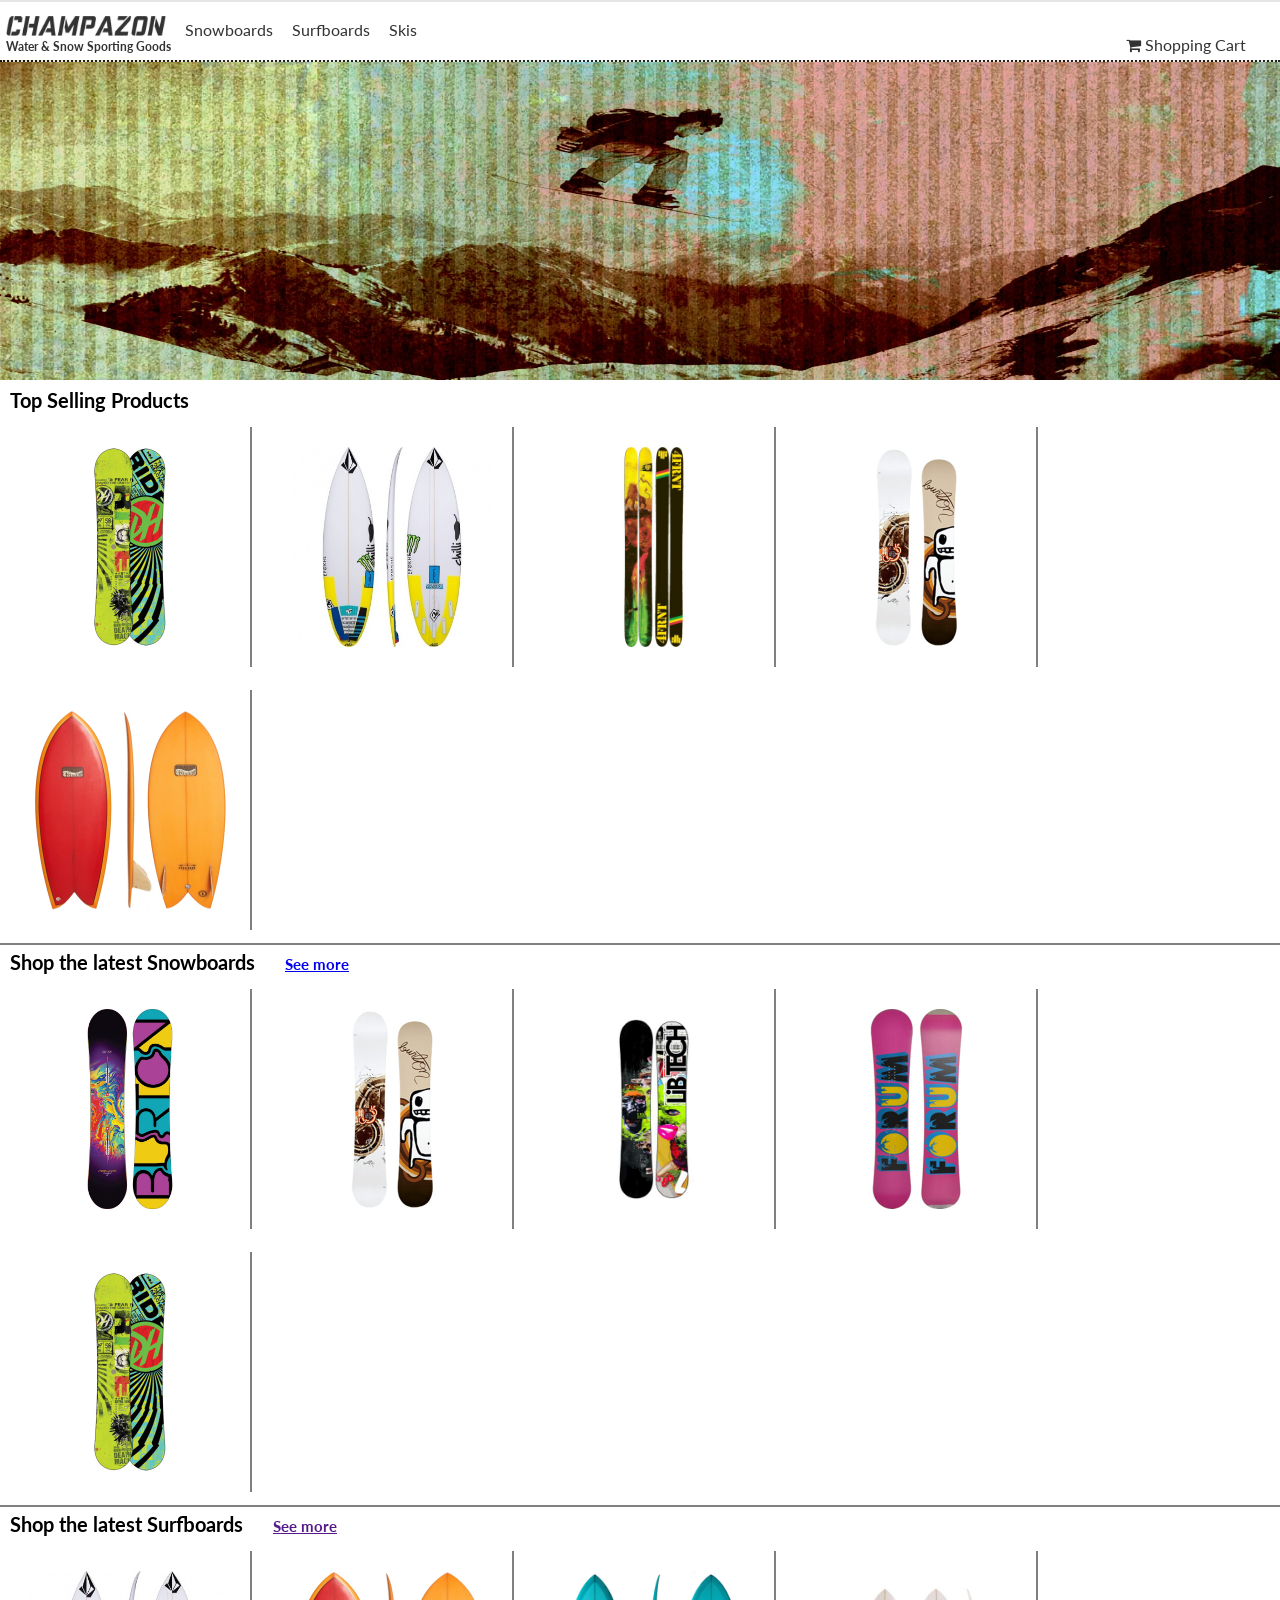
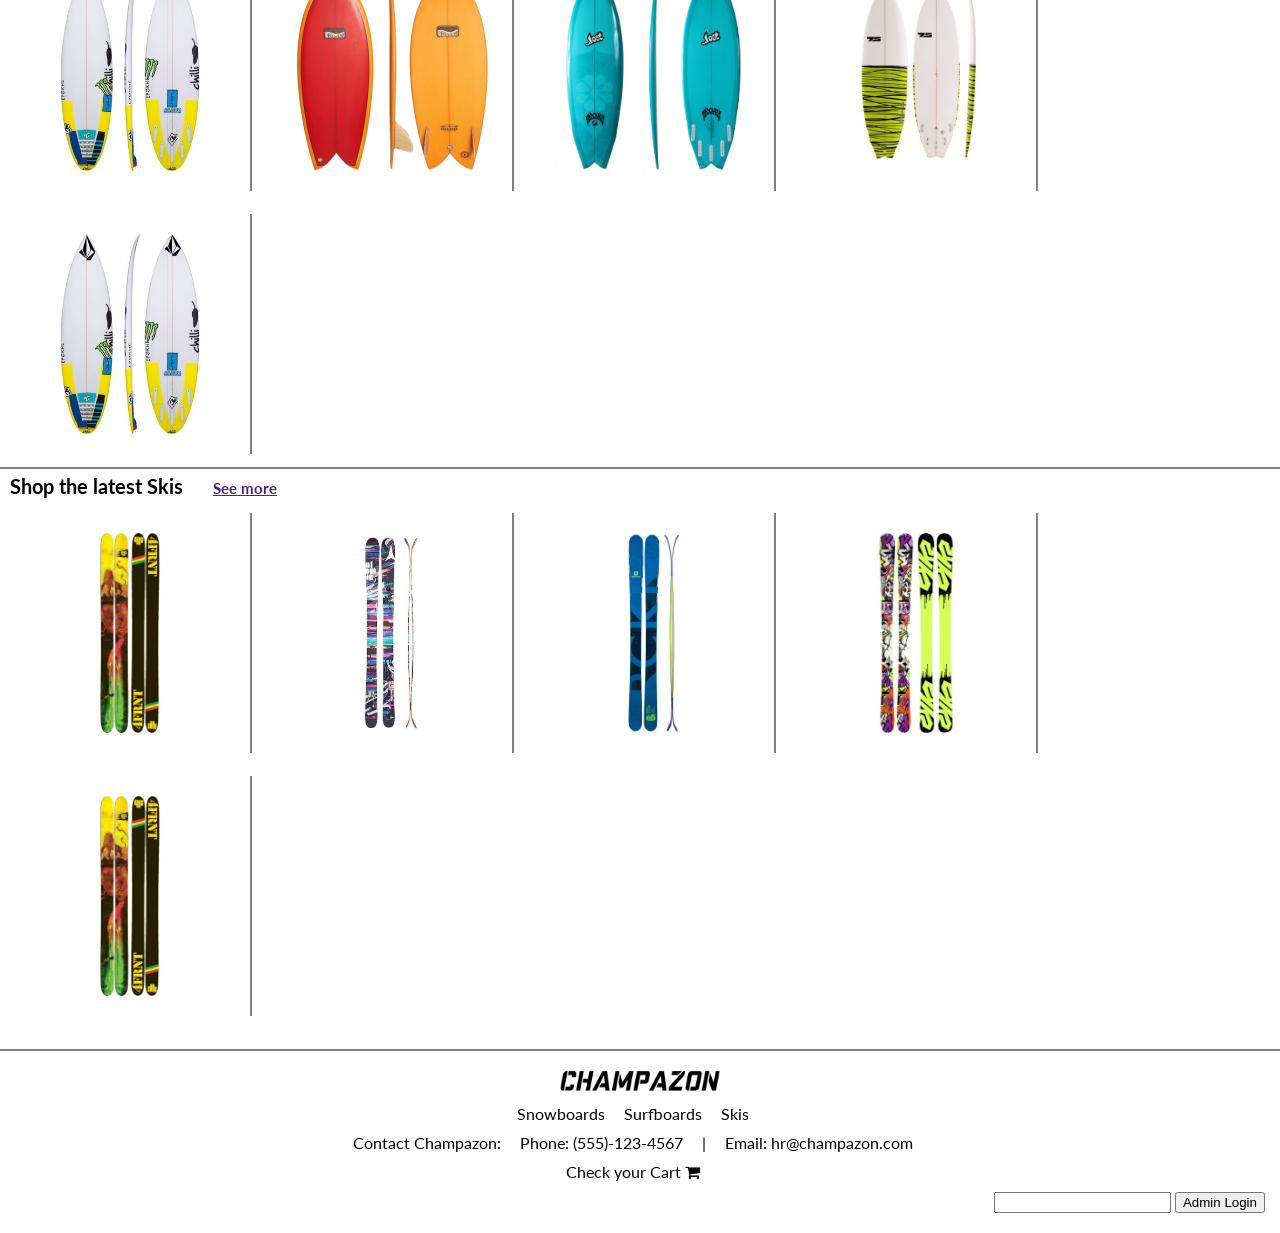
<file: index.html>
<!DOCTYPE html>
<html lang="en">
<head>
  <meta charset="UTF-8">
  <link rel="stylesheet" href="styles/styles.css">
  <link href='http://fonts.googleapis.com/css?family=Lato' rel='stylesheet' type='text/css'>
  <link rel="stylesheet" href="//maxcdn.bootstrapcdn.com/font-awesome/4.3.0/css/font-awesome.min.css">
  <title>Champazon2</title>
</head>
<body ng-app="champazon">

  <!--top navbar section-->
  <!--top navbar section-->
  <!--top navbar section-->
  <div class="fixedTop">
    <div class="topnav">
      <ul>
        <li><a href="/#/"><img src="styles/images/logo.png" alt=""></a></li>
        <li><a href="#/user/listView">Snowboards</a></li>
        <li><a href="">Surfboards</a></li>
        <li><a href="">Skis</a></li>
        <h3>Water & Snow Sporting Goods</h3>
      </ul>
    </div>
    <div class="shoppingcart">
      <ul>
        <li><a href="#/user/cart/"><i class="fa fa-shopping-cart"></i> Shopping Cart</a></li>
      </ul>
    </div>
  </div>
  <hr>
  <!--end top navbar section-->
  <!--end top navbar section-->
  <!--end top navbar section-->

<div ng-view></div>

  <!--footer-->
  <!--footer-->
  <!--footer-->
    <div class="footer">
      <hr>
      <a href="#/"><img src="styles/images/logo.png" alt=""></a>
      <ul>
        <li><a href="#/user/listView">Snowboards</a></li>
        <li><a href="">Surfboards</a></li>
        <li><a href="">Skis</a></li>
      </ul>
      <ul>
        <li>Contact Champazon:</li>
        <li>Phone: <a href="tel:(555)-123-4567">(555)-123-4567</a></li>
        <li>|</li>
        <li>Email: <a href="mailto:hr@champazon.com">hr@champazon.com</a></li>
      </ul>
      <ul>
        <li><a href="#/user/cart/">Check your Cart <i class="fa fa-shopping-cart"></i></a></li>
        <div class="login">
          <div ng-controller="AdminController as adminCtrl"><li><input type="password" ng-model="username"> <button ng-click="adminCtrl.login(username)">Admin Login</button></li></div>
        </div>
      </ul>
    </div>
  <!--end footer-->
  <!--end footer-->
  <!--end footer-->


<!--vendor scripts -->
  <script src="bower_components/jquery/dist/jquery.js"></script>
  <script src="bower_components/angular/angular.js"></script>
  <script src="bower_components/angular-route/angular-route.js"></script>


<!--main app scripts -->
  <script src ="/app.js"></script>
  <script src ="/controller.js"></script>
  <script src="/service.js"></script>

<!--admin scripts -->


<!--user scripts -->


</body>
</html>
</file>
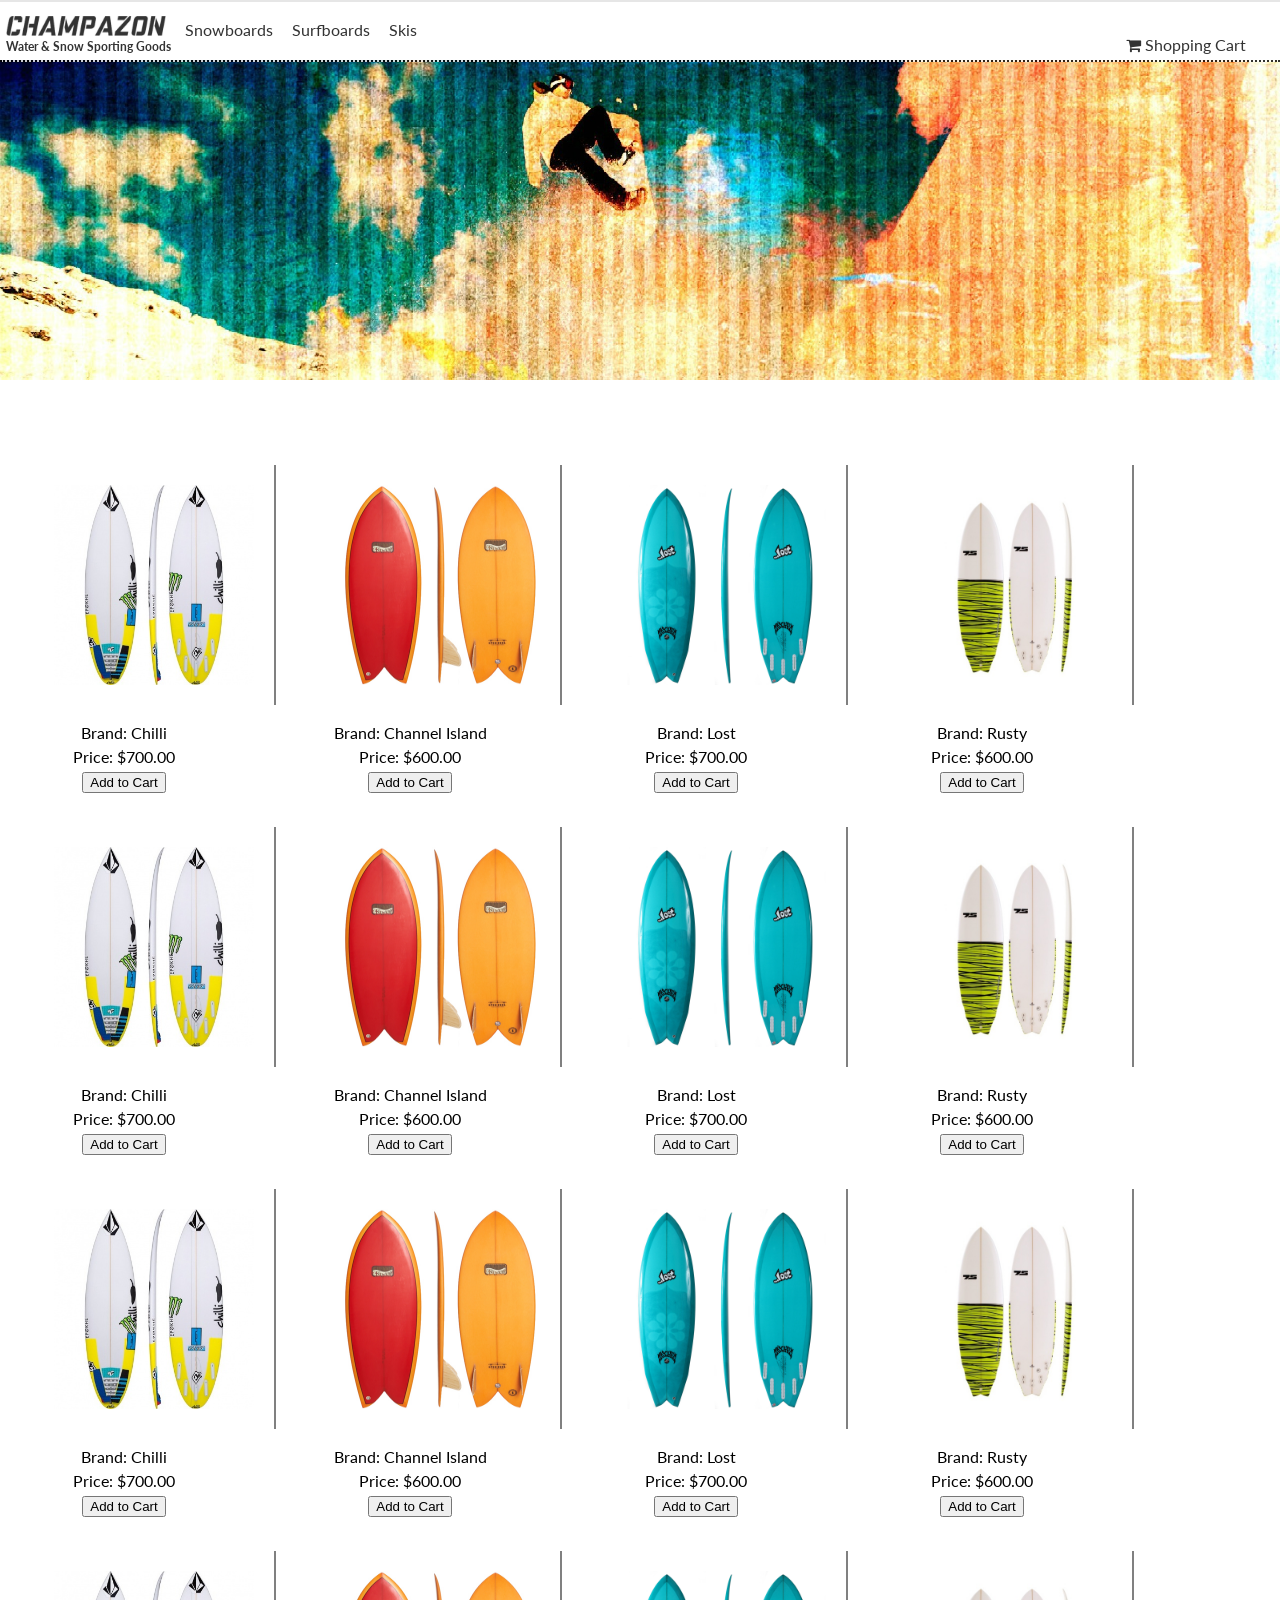
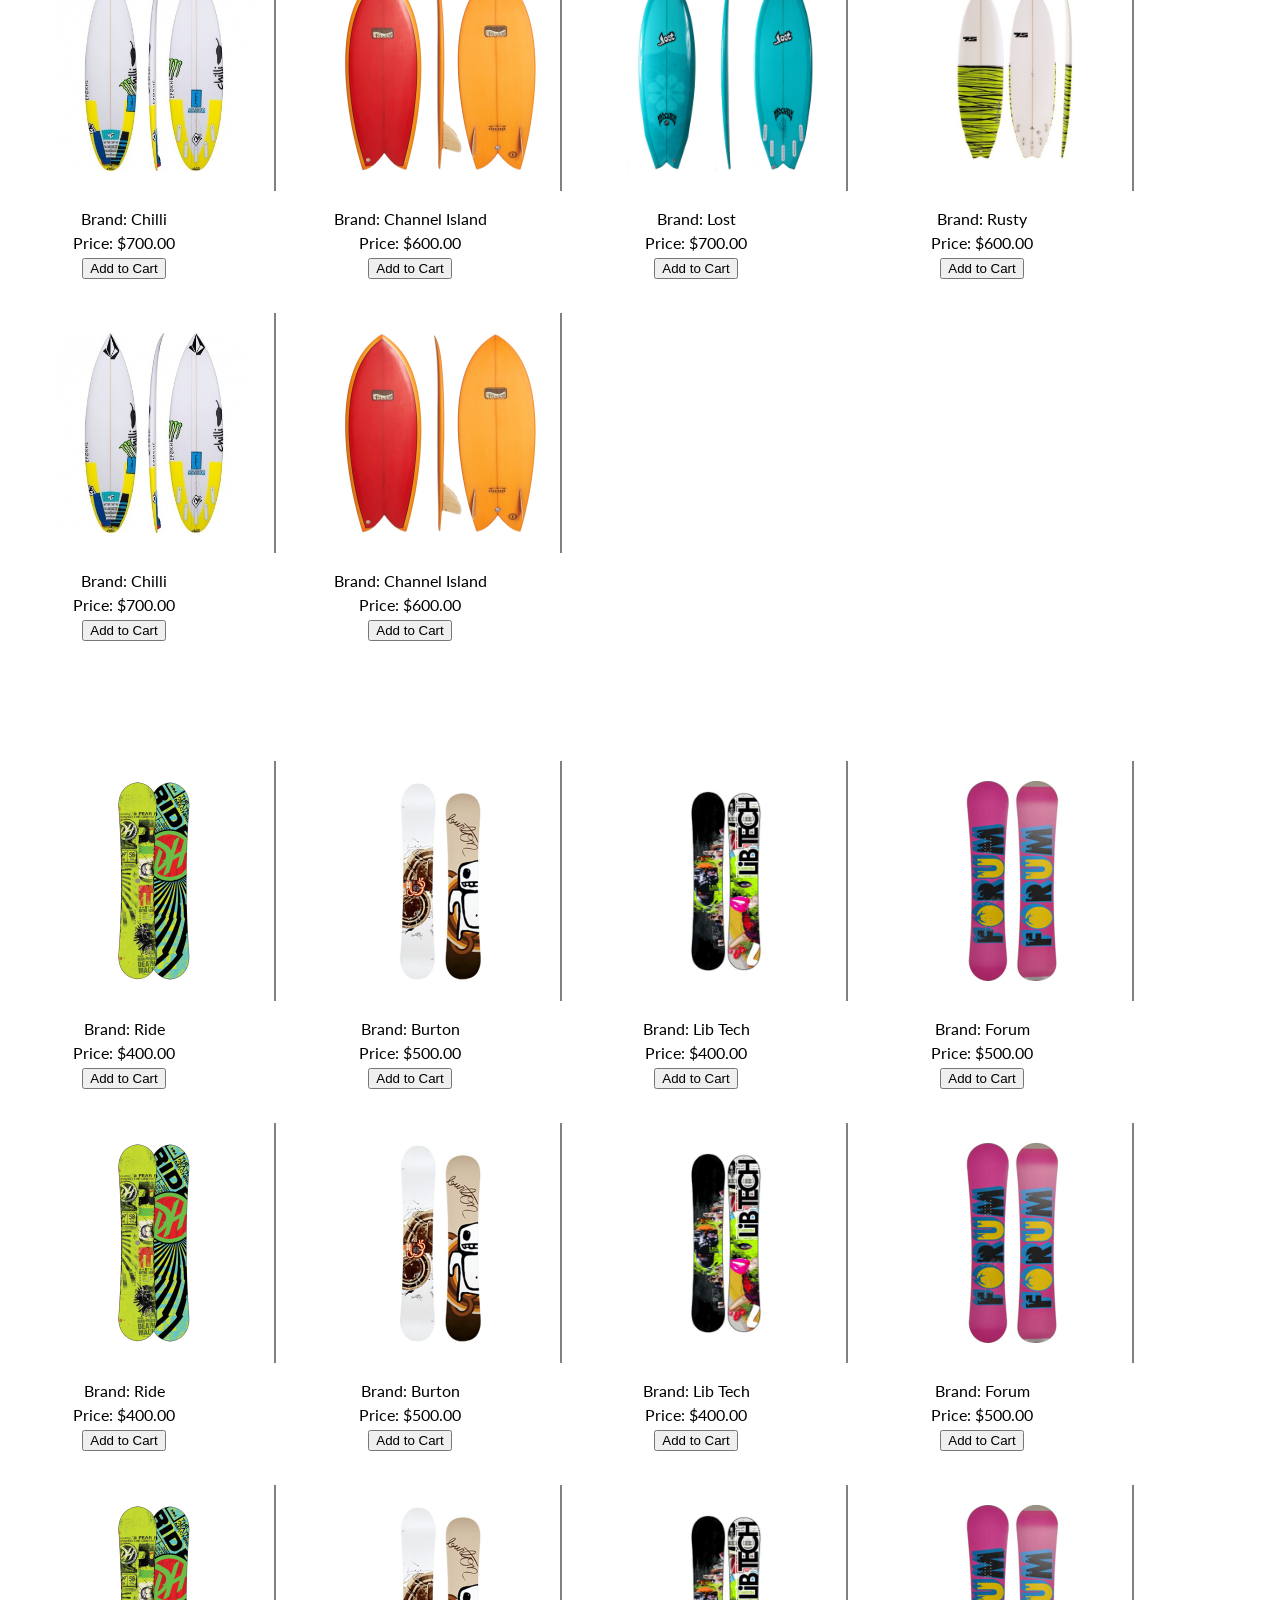
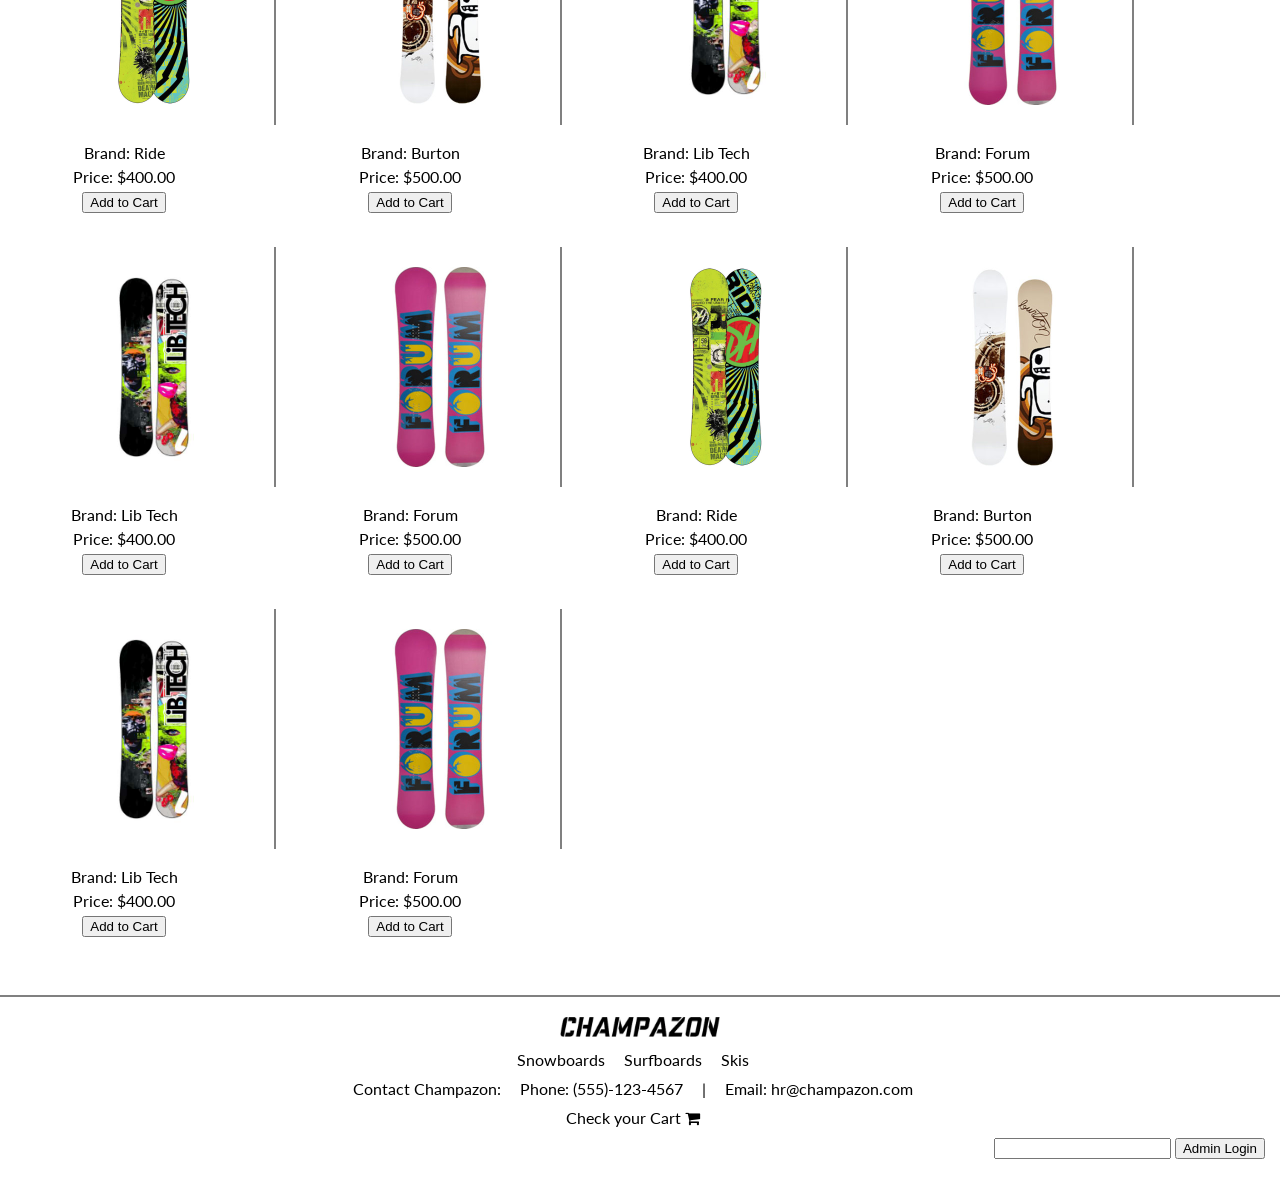
<file: originalChamp/index.html>
<!DOCTYPE html>
<html lang="en">
<head>
  <meta charset="UTF-8">
  <link rel="stylesheet" href="styles/styles.css">
  <link href='http://fonts.googleapis.com/css?family=Lato' rel='stylesheet' type='text/css'>
  <link rel="stylesheet" href="//maxcdn.bootstrapcdn.com/font-awesome/4.3.0/css/font-awesome.min.css">
  <title>Angular Intro</title>
</head>
<body ng-app="amazonApp">
  <!--top navbar section-->
  <div class="fixedTop">
    <div class="topnav">
      <ul>
        <li><a href="#/"><img src="styles/images/logo.png" alt=""></a></li>
        <li><a href="#/snow">Snowboards</a></li>
        <li><a href="#/surf">Surfboards</a></li>
        <li><a href="#/sneaks">Skis</a></li>
        <h3>Water & Snow Sporting Goods</h3>

      </ul>
    </div>
    <div class="shoppingcart">
      <ul>
        <li><a href="#/cart"><i class="fa fa-shopping-cart"></i> Shopping Cart</a></li>
      </ul>
    </div>
  </div>

    <hr>
  <!--end top navbar section-->

<ng-view></ng-view>

  <!--footer-->
    <div class="footer">
      <hr>
      <a href="#/"><img src="styles/images/logo.png" alt=""></a>
      <ul>
        <li><a href="#/snow">Snowboards</a></li>
        <li><a href="#/surf">Surfboards</a></li>
        <li><a href="#/sneaks">Skis</a></li>
      </ul>
      <ul>
        <li>Contact Champazon:</li>
        <li>Phone: <a href="tel:(555)-123-4567">(555)-123-4567</a></li>
        <li>|</li>
        <li>Email: <a href="mailto:hr@champazon.com">hr@champazon.com</a></li>
      </ul>
      <ul>
        <li><a href="#/cart">Check your Cart <i class="fa fa-shopping-cart"></i></a></li>
        <div class="login">
          <div ng-controller="AdminController as adminCtrl"><li><input type="password" ng-model="username"> <button ng-click="adminCtrl.login(username)">Admin Login</button></li></div>
        </div>
      </ul>


    </div>

  <!--end footer-->

<script src="bower_components/angular/angular.js"></script>
<script src="bower_components/angular-route/angular-route.js"></script>

<script src="app.js"></script>
<script src="controller.js"></script>
<script src="service.js"></script>
</body>
</html>
</file>
<file: styles/styles.css>
body {
  background-color: white;
  font-family: 'Lato', sans-serif; }

body.ng-scope {
  margin: 0px;
  padding: 0px; }

h3 {
  margin-left: 6px;
  margin-bottom: 4px;
  margin-top: 0px;
  font-size: 12px; }

.topnav {
  width: 80%;
  display: inline-block;
  color: black;
  margin-top: 0px;
  padding: 0px;
  height: 45px; }

.topnav img {
  width: 160px;
  height: 20px;
  margin-left: 6px;
  margin-top: 6px;
  padding: 0px; }

.topnav ul {
  list-style-type: none;
  margin: 0px;
  padding: 0px; }

.topnav li {
  display: inline-block;
  padding: 0px;
  margin-top: 10px;
  margin-left: 0px;
  margin-right: 15px;
  margin-bottom: 0px; }

.topnav li a {
  text-decoration: none;
  color: black; }

.topnav li a:hover {
  text-decoration: underline; }

.shoppingcart {
  display: inline-block;
  text-align: right;
  margin: 0px;
  padding: 0px; }

.shoppingcart ul {
  list-style-type: none;
  margin: 0px;
  padding: 0px; }

.shoppingcart li {
  display: inline-block;
  margin: 0px; }

.shoppingcart li a {
  text-decoration: none;
  padding-right: 10px;
  color: black; }

.shoppingcart li a:hover {
  text-decoration: underline; }

hr {
  width: 100%;
  border: 1px solid gray;
  margin: 0px; }

.fixedTop {
  height: 60px;
  position: fixed;
  background: white;
  width: 100%;
  opacity: .8; }

.fixedTop {
  border-bottom: 2px dotted black; }

.homePage .header img {
  width: 100%;
  height: 100%;
  margin-top: 58px;
  margin-right: 0px;
  margin-bottom: 0px;
  margin-left: 0px;
  padding: 0px; }

.homePage .homeContent {
  overflow: hidden; }

.homePage img {
  margin: 10px;
  padding: 20px;
  border-right: 2px solid gray; }

.homePage h1 {
  font-size: 20px;
  margin: 10px;
  display: inline; }

.homePage h2 {
  font-size: 15px;
  display: inline; }

ul {
  list-style-type: none;
  display: inline-block;
  margin-top: 50px;
  margin-left: 2px;
  padding: 10px; }

li {
  display: inline-block;
  margin: 10px;
  padding: 2px; }

img {
  width: 200px;
  height: 200px; }

p {
  width: 200px;
  padding: 0px;
  margin-top: 5px;
  margin-right: 0px;
  margin-bottom: 0px;
  margin-left: 0px;
  text-align: center; }

a {
  text-align: center; }

.buttons2 {
  text-align: center; }

.item {
  border-right: 2px solid gray; }

.arrowBack {
  margin-top: 75px;
  margin-right: 10px;
  margin-left: 20px;
  margin-bottom: 10px; }

.surfpage ul {
  margin: 0px;
  padding: 0px; }

.surfPage h1 {
  font-size: 20px;
  margin: 0px;
  padding: 0px; }

.footer {
  width: 100%;
  display: inline-block;
  color: black;
  text-align: center;
  margin-top: 20px;
  margin-bottom: 20px; }

.footer img {
  width: 160px;
  height: 20px;
  margin-top: 20px; }

.footer ul {
  list-style-type: none;
  margin: 0px;
  padding: 0px;
  display: block; }

.footer li {
  display: inline-block;
  padding: 0px;
  margin-top: 10px;
  margin-left: 0px;
  margin-right: 15px;
  margin-bottom: 0px; }

.footer li a {
  text-decoration: none;
  color: black; }

.footer li a:hover {
  text-decoration: underline; }

.shoppingcart {
  display: inline-block;
  width: 18%;
  text-align: right;
  margin: 0px;
  padding: 0px; }

.shoppingcart ul {
  list-style-type: none;
  margin: 0px;
  padding: 0px; }

.shoppingcart li {
  display: inline-block;
  margin: 0px; }

.shoppingcart li a {
  text-decoration: none;
  padding-right: 10px;
  color: black; }

.shoppingcart li a:hover {
  text-decoration: underline; }

.login {
  text-align: right; }

h1 {
  margin-top: 60px;
  margin-bottom: -50px;
  font-size: 25px; }

button {
  text-align: center; }

.addProduct {
  margin-left: 50%; }

form {
  margin-bottom: 20px;
  display: inline-block; }

.productForm {
  width: 300px;
  border: 2px solid gray;
  margin: 20px;
  padding: 10px; }

.productForm input {
  width: 290px; }

.productForm textarea {
  width: 290px;
  height: 50px; }

.productForm h3 {
  text-align: center;
  font-size: 16px; }

.cartHeader h2 {
  margin: 20px;
  font-size: 18px; }

.itemQuantity input {
  width: 25px; }

.cartContainer ul {
  margin: 0px;
  padding: 0px; }

h2 {
  margin: 20px; }

/*# sourceMappingURL=styles.css.map */
</file>
<file: originalChamp/styles/styles.css>
body {
  background-color: white;
  font-family: 'Lato', sans-serif; }

body.ng-scope {
  margin: 0px;
  padding: 0px; }

h3 {
  margin-left: 6px;
  margin-bottom: 4px;
  margin-top: 0px;
  font-size: 12px; }

.topnav {
  width: 80%;
  display: inline-block;
  color: black;
  margin-top: 0px;
  padding: 0px;
  height: 45px; }

.topnav img {
  width: 160px;
  height: 20px;
  margin-left: 6px;
  margin-top: 6px;
  padding: 0px; }

.topnav ul {
  list-style-type: none;
  margin: 0px;
  padding: 0px; }

.topnav li {
  display: inline-block;
  padding: 0px;
  margin-top: 10px;
  margin-left: 0px;
  margin-right: 15px;
  margin-bottom: 0px; }

.topnav li a {
  text-decoration: none;
  color: black; }

.topnav li a:hover {
  text-decoration: underline; }

.shoppingcart {
  display: inline-block;
  text-align: right;
  margin: 0px;
  padding: 0px; }

.shoppingcart ul {
  list-style-type: none;
  margin: 0px;
  padding: 0px; }

.shoppingcart li {
  display: inline-block;
  margin: 0px; }

.shoppingcart li a {
  text-decoration: none;
  padding-right: 10px;
  color: black; }

.shoppingcart li a:hover {
  text-decoration: underline; }

hr {
  width: 100%;
  border: 1px solid gray;
  margin: 0px; }

.fixedTop {
  height: 60px;
  position: fixed;
  background: white;
  width: 100%;
  opacity: .8; }

.fixedTop {
  border-bottom: 2px dotted black; }

.homePage .header img {
  width: 100%;
  height: 100%;
  margin-top: 58px;
  margin-right: 0px;
  margin-bottom: 0px;
  margin-left: 0px;
  padding: 0px; }

.homePage .homeContent {
  overflow: hidden; }

.homePage img {
  margin: 10px;
  padding: 20px;
  border-right: 2px solid gray; }

.homePage h1 {
  font-size: 20px;
  margin: 10px;
  display: inline; }

.homePage h2 {
  font-size: 15px;
  display: inline; }

ul {
  list-style-type: none;
  display: inline-block;
  margin-top: 50px;
  margin-left: 2px;
  padding: 10px; }

li {
  display: inline-block;
  margin: 10px;
  padding: 2px; }

img {
  width: 200px;
  height: 200px; }

p {
  width: 200px;
  padding: 0px;
  margin-top: 5px;
  margin-right: 0px;
  margin-bottom: 0px;
  margin-left: 0px;
  text-align: center; }

.surfpage ul {
  margin: 0px;
  padding: 0px; }

.surfPage h1 {
  font-size: 20px;
  margin: 0px;
  padding: 0px; }

.footer {
  width: 100%;
  display: inline-block;
  color: black;
  text-align: center;
  margin-top: 20px;
  margin-bottom: 20px; }

.footer img {
  width: 160px;
  height: 20px;
  margin-top: 20px; }

.footer ul {
  list-style-type: none;
  margin: 0px;
  padding: 0px;
  display: block; }

.footer li {
  display: inline-block;
  padding: 0px;
  margin-top: 10px;
  margin-left: 0px;
  margin-right: 15px;
  margin-bottom: 0px; }

.footer li a {
  text-decoration: none;
  color: black; }

.footer li a:hover {
  text-decoration: underline; }

.shoppingcart {
  display: inline-block;
  width: 18%;
  text-align: right;
  margin: 0px;
  padding: 0px; }

.shoppingcart ul {
  list-style-type: none;
  margin: 0px;
  padding: 0px; }

.shoppingcart li {
  display: inline-block;
  margin: 0px; }

.shoppingcart li a {
  text-decoration: none;
  padding-right: 10px;
  color: black; }

.shoppingcart li a:hover {
  text-decoration: underline; }

.login {
  text-align: right; }

h1 {
  margin-top: 60px;
  margin-bottom: -50px; }

button {
  text-align: center; }

form {
  margin-bottom: 20px; }

/*# sourceMappingURL=styles.css.map */
</file>
